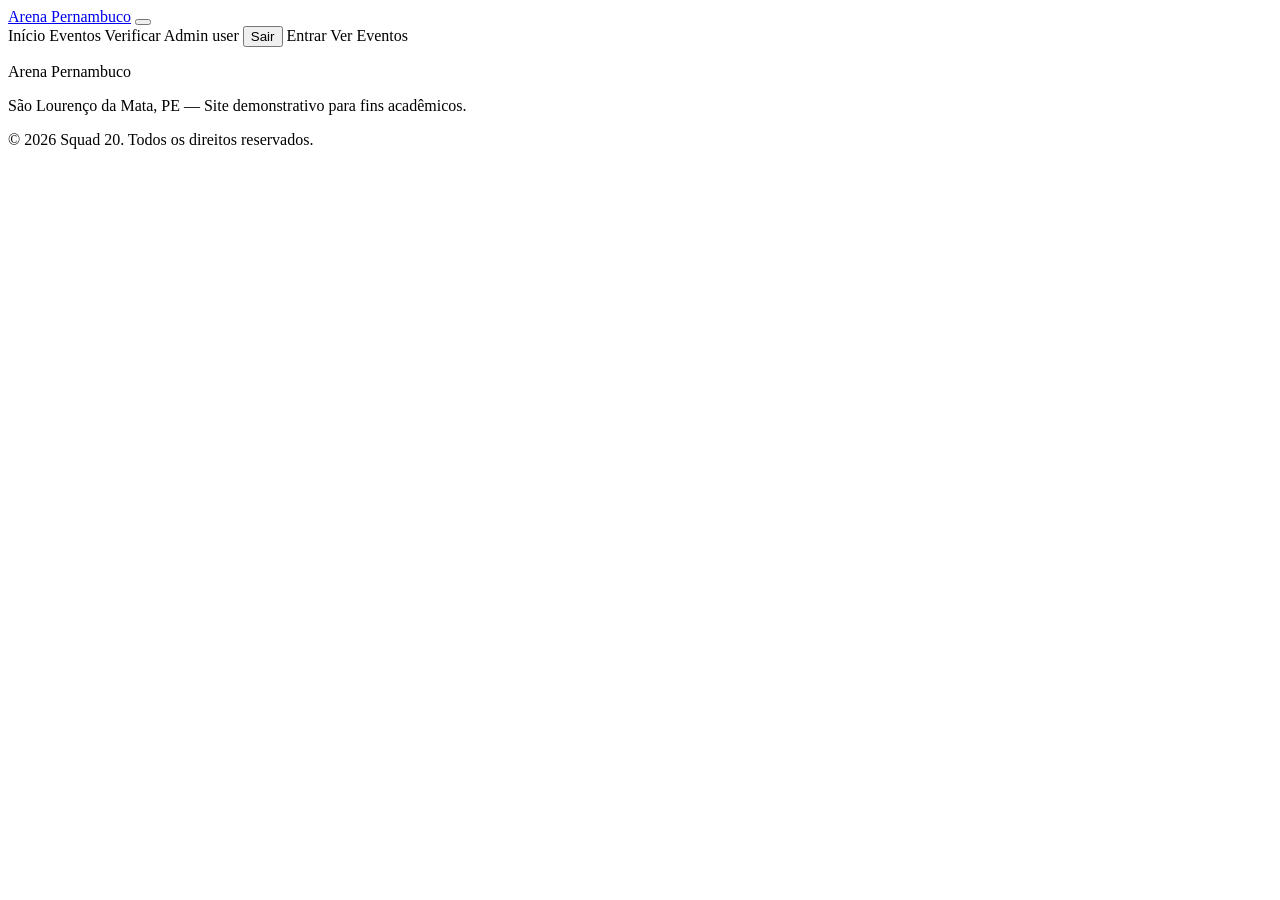
<file: target/classes/templates/fragments.html>
<!DOCTYPE html>
<html xmlns:th="http://www.thymeleaf.org"
      xmlns:sec="http://www.thymeleaf.org/extras/spring-security">
<body>
<header class="site-header" th:fragment="header">
  <div class="site-header__inner">
    <a href="/" class="logo">Arena <span>Pernambuco</span></a>
    <button class="menu-toggle" aria-label="Menu">
      <span></span><span></span><span></span>
    </button>
    <nav class="nav">
      <a th:href="@{/}">Início</a>
      <a th:href="@{/eventos}">Eventos</a>
      <a th:href="@{/verificar}" sec:authorize="hasAnyRole('PARTICIPANTE','ADMIN')">Verificar</a>
      <a th:href="@{/admin}" sec:authorize="hasRole('ADMIN')">Admin</a>
      <span class="nav-user" sec:authorize="isAuthenticated()">
        <span class="nav-user__name" sec:authentication="name">user</span>
        <form th:action="@{/logout}" method="post" style="display:inline;">
          <button type="submit" class="btn btn--ghost btn--sm">Sair</button>
        </form>
      </span>
      <a th:href="@{/login}" class="btn btn--primary nav-cta" sec:authorize="isAnonymous()">Entrar</a>
      <a th:href="@{/eventos}" class="btn btn--primary nav-cta" sec:authorize="isAuthenticated()">Ver Eventos</a>
    </nav>
  </div>
</header>

<footer class="site-footer" th:fragment="footer">
  <div class="footer-inner">
    <p class="footer-brand">Arena <span class="text-accent">Pernambuco</span></p>
    <p class="footer-text">São Lourenço da Mata, PE — Site demonstrativo para fins acadêmicos.</p>
    <p class="footer-copy">&copy; 2026 Squad 20. Todos os direitos reservados.</p>
  </div>
</footer>
</body>
</html>
</file>
